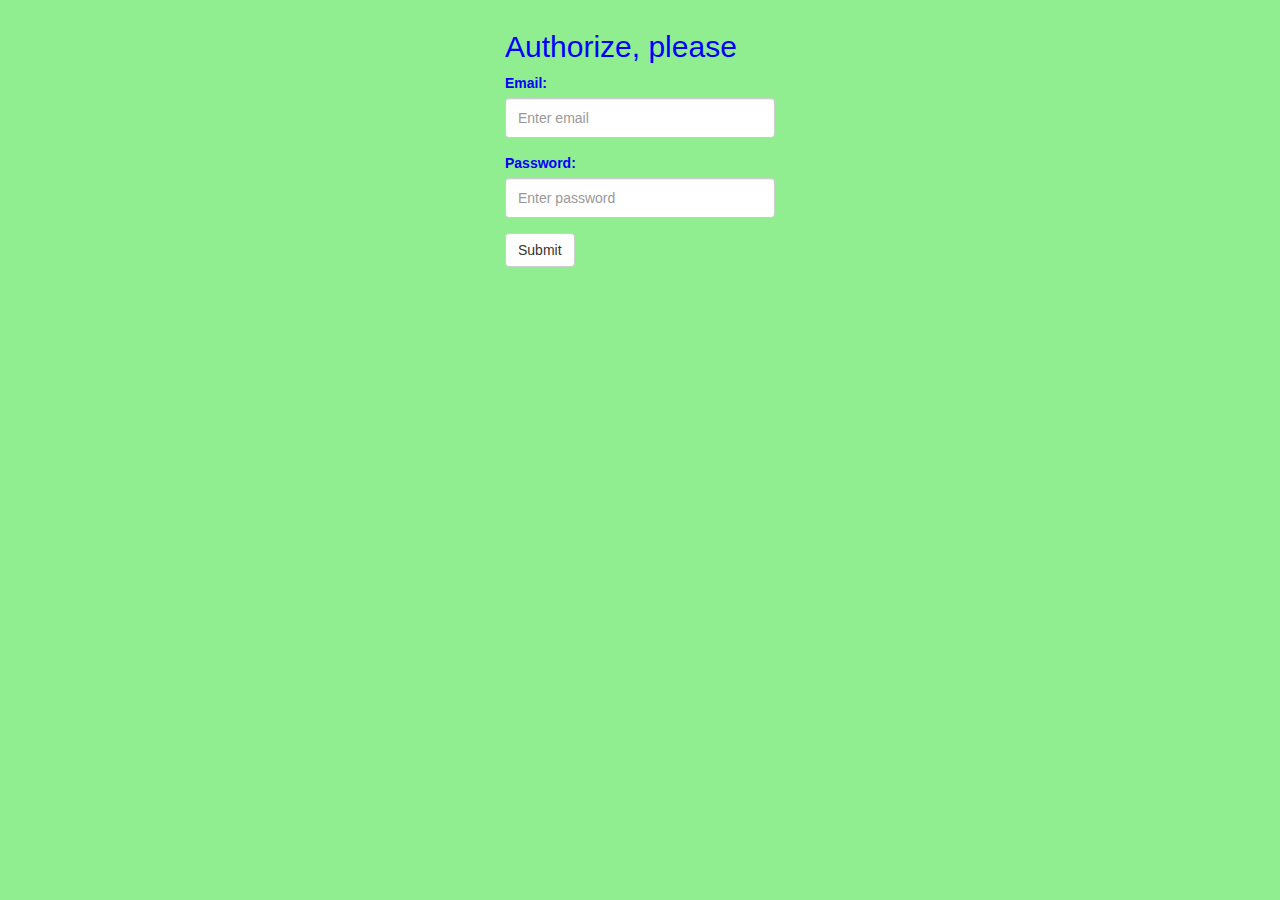
<file: adminNews.html>
<!DOCTYPE html>
<html lang="en">
<head>
  <title>Administration</title>
  <meta charset="utf-8">
  <meta name="viewport" content="width=device-width, initial-scale=1">
  <link rel="stylesheet" href="http://maxcdn.bootstrapcdn.com/bootstrap/3.3.5/css/bootstrap.min.css">
  <link rel="stylesheet" href="styles/adminNews.css">
  
  
</head>
<body>

<div class="container">
  <h2>Authorize, please</h2>
  <form role="form" method="POST" action="newsAdd.html" onsubmit="return valid()" required>
    <div class="form-group">
      <label for="email">Email:</label>
      <input type="email" class="form-control" id="email" placeholder="Enter email" required>
    </div>
    <div class="form-group">
      <label for="pwd">Password:</label>
      <input type="password" class="form-control" id="pwd" placeholder="Enter password" required>
    </div>
    <button type="submit" id="submitBtn" class="btn btn-default">Submit</button>
  </form>
</div>

<script src="js/adminNews.js"></script>
<script src="https://ajax.googleapis.com/ajax/libs/jquery/1.11.3/jquery.min.js"></script>
<script src="http://maxcdn.bootstrapcdn.com/bootstrap/3.3.5/js/bootstrap.min.js"></script>
</body>
</html>
</file>
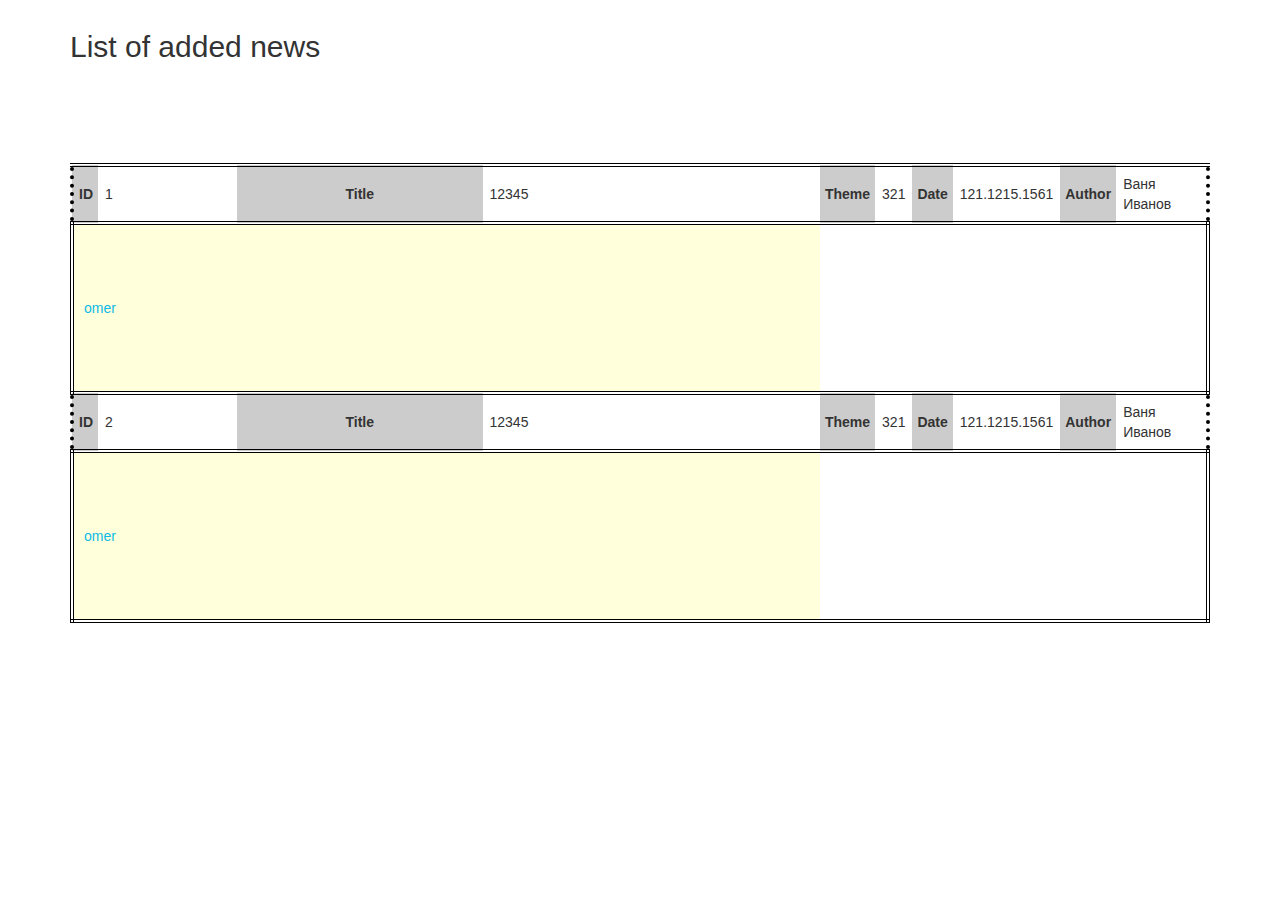
<file: newsList.html>
<!DOCTYPE html>
<html lang="en">
<head>
  <title>List of News</title>
  <meta charset="utf-8">
  <meta name="viewport" content="width=device-width, initial-scale=1">
  <link rel="stylesheet" href="http://maxcdn.bootstrapcdn.com/bootstrap/3.3.5/css/bootstrap.min.css">
  <link rel="stylesheet" href="styles/newsList.css">


</head>
<body>

<div class="container" id="container">
  <h2>List of added news</h2>

    <div id='content'>


  <!--     <table>
        <tr>
          <th>Header</th>
          <td id='arHeader'>Lorem ipsum dolor sit amet, consectetur adipisicing elit.</td>
          <th>Theme</th>
          <td id='arTheme'>Lorem ipsum dolor sit amet, consectetur adipisicing.</td>
        </tr>
        <tr>
          <th>Date</th>
          <td id='arDate'></td>
          <th>Author</th>
          <td id='arAuthor'>Lorem ipsum dolor.</td>
        </tr>
        <tr class='contentFull'>
          <td colspan='4' id="arContent">Lorem ipsum dolor sit amet, consectetur adipisicing elit. Quaerat voluptate ducimus at saepe ratione in, unde deserunt totam quia corporis nostrum sint suscipit eum tempora harum veniam iusto esse, temporibus exercitationem! Doloremque quos eaque vero laborum inventore nostrum quis distinctio delectus ipsa dolores earum, tempore illum beatae, porro sunt. Aliquid illum nisi veniam, iure possimus ab, explicabo fuga alias, at voluptas recusandae aperiam magnam earum commodi. Lorem ipsum dolor sit amet, consectetur adipisicing elit. Sint architecto voluptas minima voluptatibus eum, quibusdam iste cumque explicabo illum, quae. Aspernatur possimus, amet ad illo consequatur explicabo praesentium sunt, tenetur reprehenderit perferendis nobis nam, nemo incidunt dolorum quis tempora adipisci, iste temporibus neque libero ducimus vel officiis! Quia perspiciatis molestiae voluptas velit aliquid quasi expedita. Qui ex numquam ipsam dolor dolores cum, nostrum tenetur hic cupiditate excepturi neque quisquam id commodi distinctio! Accusantium hic quo minus nobis, adipisci quaerat quas itaque. Vel, beatae, illum. Molestias, rerum explicabo enim fugit quibusdam.</td>
        </tr>
      </table> -->
    </div>

    <div id='calendar'>
      
    </div>



</div>
<script src="js/newsList2.js"></script>
<script src="https://ajax.googleapis.com/ajax/libs/jquery/1.11.3/jquery.min.js"></script>
<script src="http://maxcdn.bootstrapcdn.com/bootstrap/3.3.5/js/bootstrap.min.js"></script>

</body>
</html>




<!--   <form class="form" name="newsList" id="newsList">
    <select id="mySelectId" name="mySelect">
      <option value="str1"> Lorem 1 </option>
      <option value="str2"> Lorem 2 </option>
      <option value="str3"> Lorem 3 </option>
    </select>
  </form> -->
</file>
<file: styles/adminNews.css>
body{
	background-color: lightgreen;
}

.container{
	position: center;
	margin:10px auto;
	color: blue;
	width: 300px;
	height: auto;
}


.form-control {
	height: 40px;
	margin-bottom:0px;
}

.form-control #content #title{
	height: 100px;
	margin-bottom:0px;
}

button{
	color: :green;
}
</file>
<file: styles/newsList.css>
body{
	background-color: white;
}
.container{
	margin-top: 10px;
}
.container #1cont{
	margin-top:40px;
}

.form{
	margin-top: 30px;
	height: 50px;
	font-size: 28px;
}

table {
	margin-top:10px;
    width: 100%;
    border: 4px double black;
    border-collapse: collapse;
    border-bottom: none;
    border-left-style: dotted;
    border-right-style: dotted;
   }

h4{
	margin-bottom: 10px;
}

td {
	
	width: auto;
	height:50px;
    padding: 7px;
    border: 1px black;
   }

thead{
	border: 4px black;
}

th {
	
	width: auto;
	/*max-width: 10px;*/
	text-align: center;
    background: #ccc;
    padding: 5px;
    border: 2px black;
}

#ids{
	width: 10px;
}

.tableContent{
	margin-top: 0px;
	border: 4px black;
	border-top:none;
	;
}
#contentFull{
	
	border:4px double black;
	border-collapse: collapse;
	margin-bottom: 30px;
}

#contentCSS{
	overflow:hidden;
/*	display:inline-block;*/
	width: 936px;
	height: 170px;
	color:#10bae7;
	background-color: #ffffdb;
	text-align:justify;
	padding: 10px;


}

/*
#calendar4 {
  width: 100%;
  font: monospace;
  line-height: 1.2em;
  font-size: 15px;
  text-align: center;
}
#calendar4 thead tr:last-child {
  font-size: small;
  font-weight: 700;
  color: rgb(103, 103, 103);
}
#calendar4 tbody td {
  color: rgb(44, 86, 122);
}
#calendar4 tbody td:nth-child(1) {
  font-size: small;
  color: rgba(103, 103, 103, .7);
}
#calendar4 tbody td:nth-child(n+7), #calendar4 .holiday {
  color: rgb(231, 140, 92);
}
#calendar4 tbody td.today {
  outline: 3px solid red;
}*/
</file>
